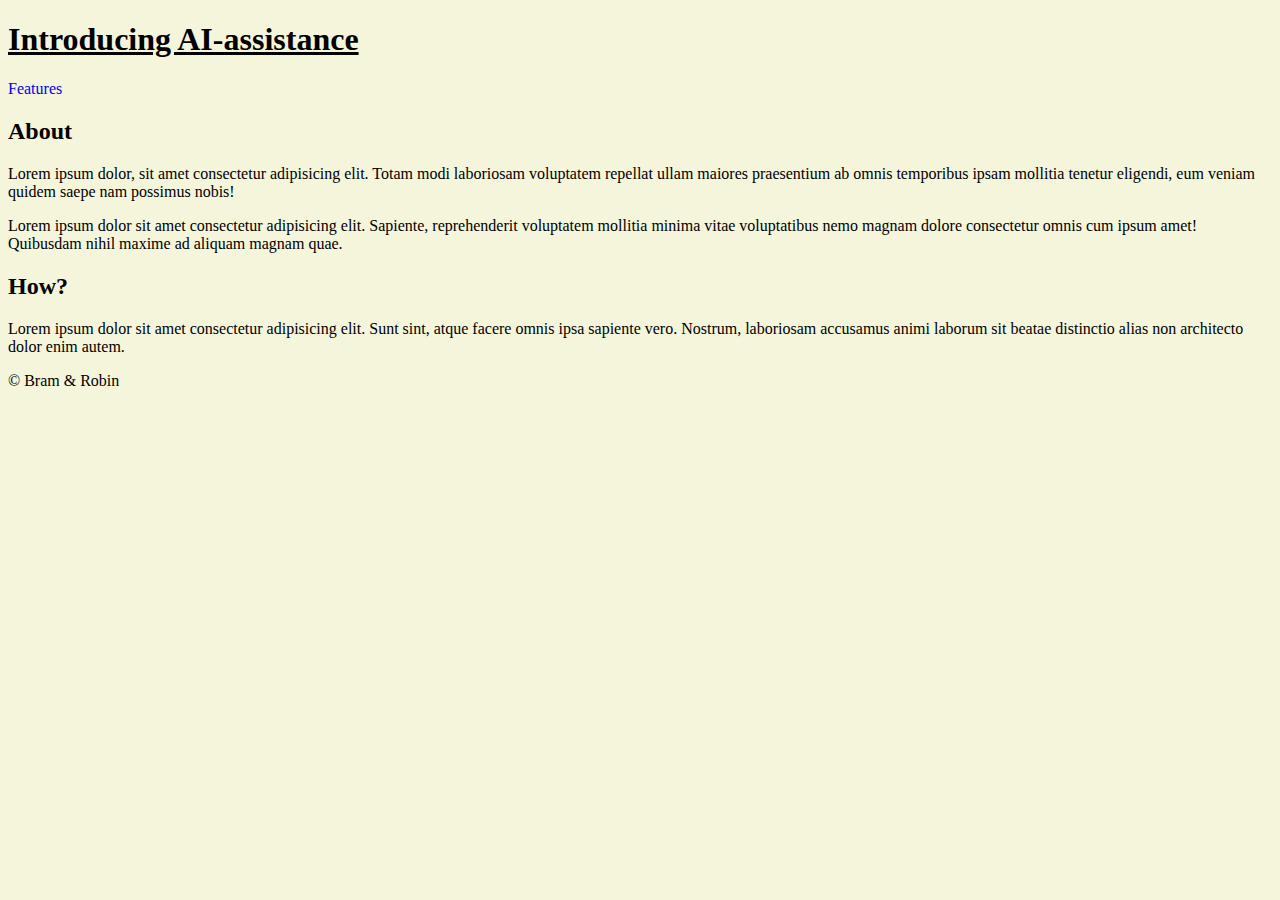
<file: index.html>
<!DOCTYPE html>
<html lang="en">
<head>
    <meta charset="UTF-8">
    <meta name="viewport" content="width=device-width, initial-scale=1.0">
    <meta http-equiv="X-UA-Compatible" content="ie=edge">
    <title>Introducing AI-assistance</title>
    <link rel="stylesheet" href="style.css">
</head>
<body>
    
    <header>

        <h1>Introducing AI-assistance</h1>
        <a href="features.html">Features</a>

    </header>

    <main>

        <div class="about">
            <h2>About</h2>
            <p>Lorem ipsum dolor, sit amet consectetur adipisicing elit. Totam modi laboriosam voluptatem repellat ullam maiores praesentium ab omnis temporibus ipsam mollitia tenetur eligendi, eum veniam quidem saepe nam possimus nobis!</p>
            <p>Lorem ipsum dolor sit amet consectetur adipisicing elit. Sapiente, reprehenderit voluptatem mollitia minima vitae voluptatibus nemo magnam dolore consectetur omnis cum ipsum amet! Quibusdam nihil maxime ad aliquam magnam quae.</p>
        </div>

        <div class="how">
            <h2>How?</h2>
            <p>Lorem ipsum dolor sit amet consectetur adipisicing elit. Sunt sint, atque facere omnis ipsa sapiente vero. Nostrum, laboriosam accusamus animi laborum sit beatae distinctio alias non architecto dolor enim autem.</p>
        </div>

    </main>

    <footer>
        
        &copy; Bram & Robin

    </footer>

</body>
</html>
</file>
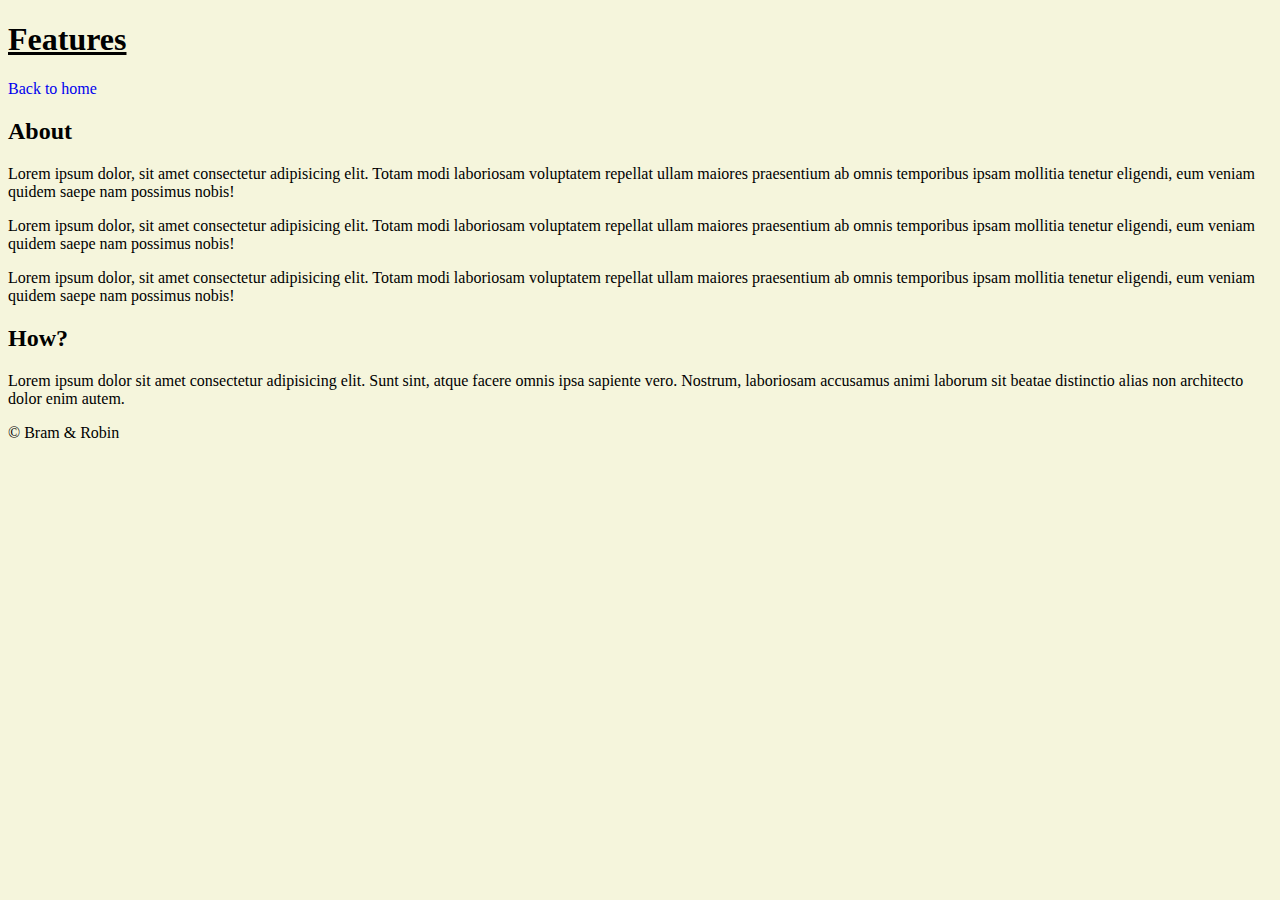
<file: features.html>
<!DOCTYPE html>
<html lang="en">
<head>
    <meta charset="UTF-8">
    <meta name="viewport" content="width=device-width, initial-scale=1.0">
    <meta http-equiv="X-UA-Compatible" content="ie=edge">
    <title>Features</title>
    <link rel="stylesheet" href="style.css">
</head>
<body>

    <header>

        <h1>Features</h1>
        <a href="index.html">Back to home</a>

    </header>

    <main>

        <div class="Features">
            <h2>About</h2>
            <p>Lorem ipsum dolor, sit amet consectetur adipisicing elit. Totam modi laboriosam voluptatem repellat ullam maiores praesentium ab omnis temporibus ipsam mollitia tenetur eligendi, eum veniam quidem saepe nam possimus nobis!</p>
            <p>Lorem ipsum dolor, sit amet consectetur adipisicing elit. Totam modi laboriosam voluptatem repellat ullam maiores praesentium ab omnis temporibus ipsam mollitia tenetur eligendi, eum veniam quidem saepe nam possimus nobis!</p>
            <p>Lorem ipsum dolor, sit amet consectetur adipisicing elit. Totam modi laboriosam voluptatem repellat ullam maiores praesentium ab omnis temporibus ipsam mollitia tenetur eligendi, eum veniam quidem saepe nam possimus nobis!</p>
        </div>

        <div class="Why?">
            <h2>How?</h2>
            <p>Lorem ipsum dolor sit amet consectetur adipisicing elit. Sunt sint, atque facere omnis ipsa sapiente vero. Nostrum, laboriosam accusamus animi laborum sit beatae distinctio alias non architecto dolor enim autem.</p>
        </div>

    </main>

    <footer>
        
        &copy; Bram & Robin

    </footer>

</body>
</html>
</file>
<file: style.css>
body
{
    background-color: beige;
}

h1
{
    font: 3em;
    font-weight: bold;
    text-decoration: underline; 
}

a
{
    text-decoration: none;
}
</file>
